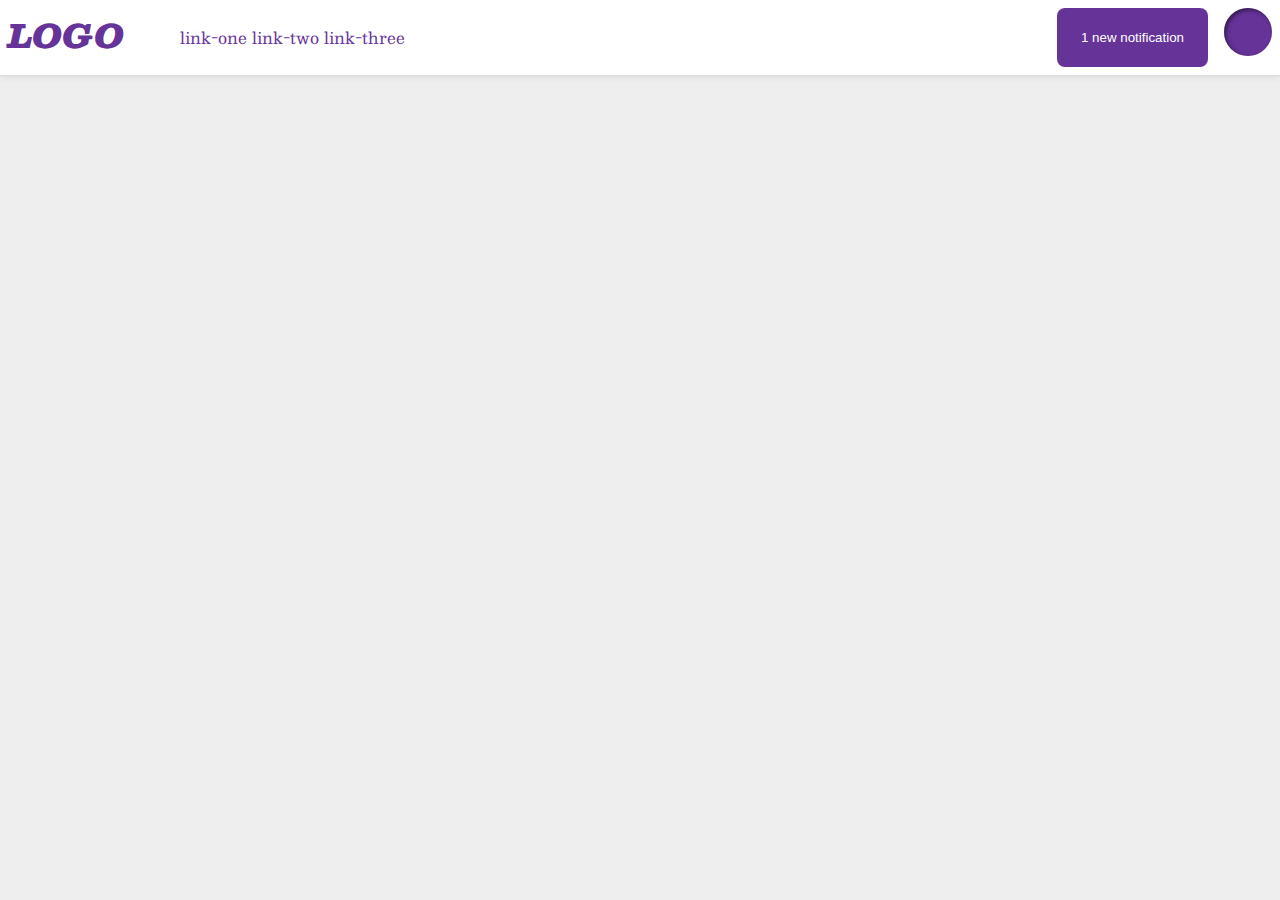
<file: flex/03-flex-header-2/index.html>
<!DOCTYPE html>
<html lang="en">
  <head>
    <meta charset="UTF-8" />
    <meta http-equiv="X-UA-Compatible" content="IE=edge" />
    <meta name="viewport" content="width=device-width, initial-scale=1.0" />
    <title>Flex Header 2</title>
    <link rel="stylesheet" href="style.css" />
  </head>
  <body>
    <div class="header">
      <div class="left-container">
        <div class="logo">LOGO</div>
        <ul class="links">
          <li><a href="google.com">link-one</a></li>
          <li><a href="google.com">link-two</a></li>
          <li><a href="google.com">link-three</a></li>
        </ul>
      </div>

      <div class="right-container">
        <button class="notifications">1 new notification</button>
        <div class="profile-image"></div>
      </div>
    </div>
  </body>
</html>
</file>
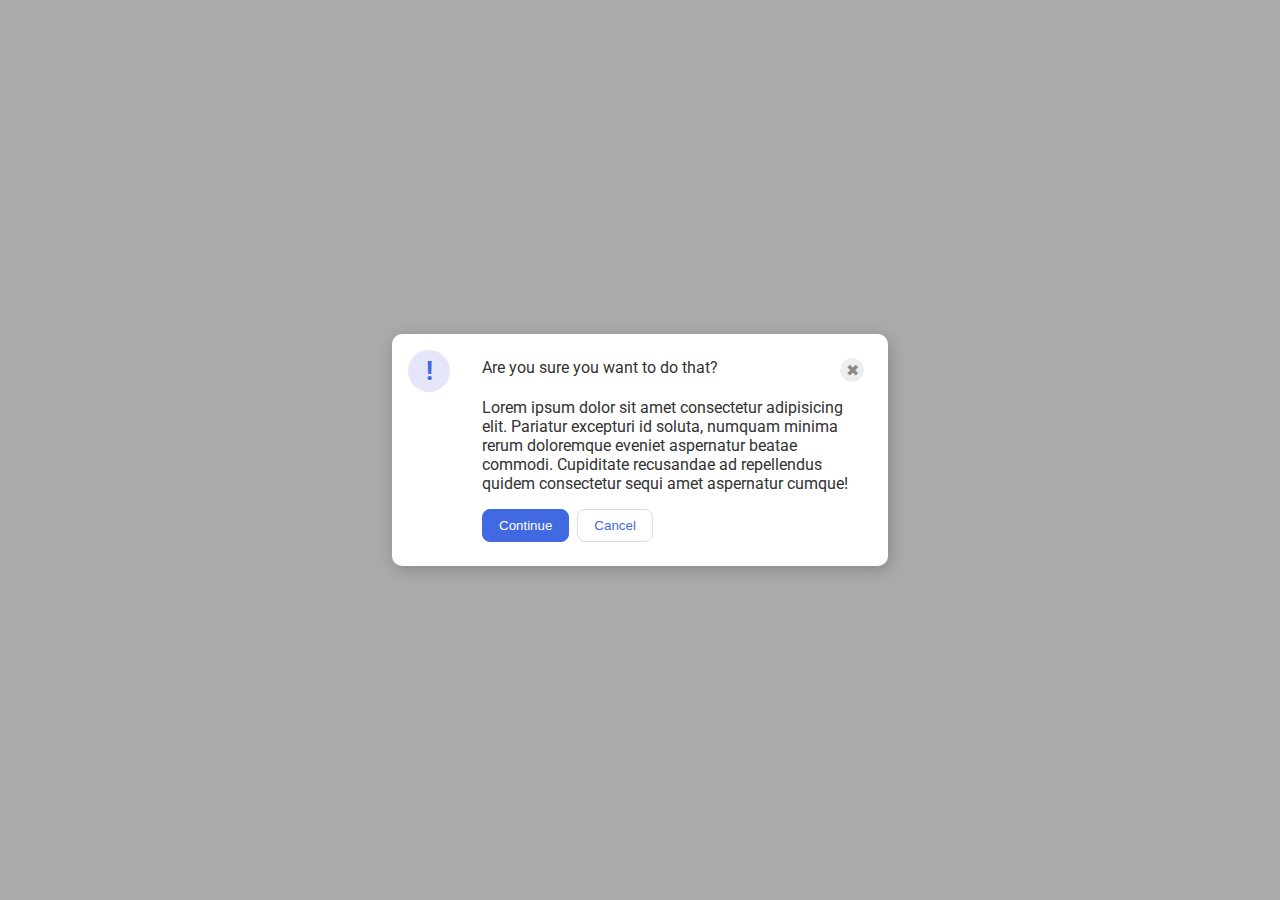
<file: flex/05-flex-modal/index.html>
<!DOCTYPE html>
<html lang="en">
  <head>
    <meta charset="UTF-8" />
    <meta http-equiv="X-UA-Compatible" content="IE=edge" />
    <meta name="viewport" content="width=device-width, initial-scale=1.0" />
    <link rel="stylesheet" href="style.css" />
    <title>Modal</title>
  </head>
  <body>
    <div class="modal">

      <div class="icon">!</div>

      <div class="message">

        <div class="top-message">
          <div class="header">Are you sure you want to do that?</div>
          <button class="close-button">✖</button>
        </div>

        <div class="mid-message">
          <div class="text">
            Lorem ipsum dolor sit amet consectetur adipisicing elit. Pariatur
            excepturi id soluta, numquam minima rerum doloremque eveniet
            aspernatur beatae commodi. Cupiditate recusandae ad repellendus quidem
            consectetur sequi amet aspernatur cumque!
          </div>
        </div>
        
        <div class="bot-message">
          <button class="continue">Continue</button>
          <button class="cancel">Cancel</button>
        </div>
        
      </div>
    </div>
  </body>
</html>
</file>
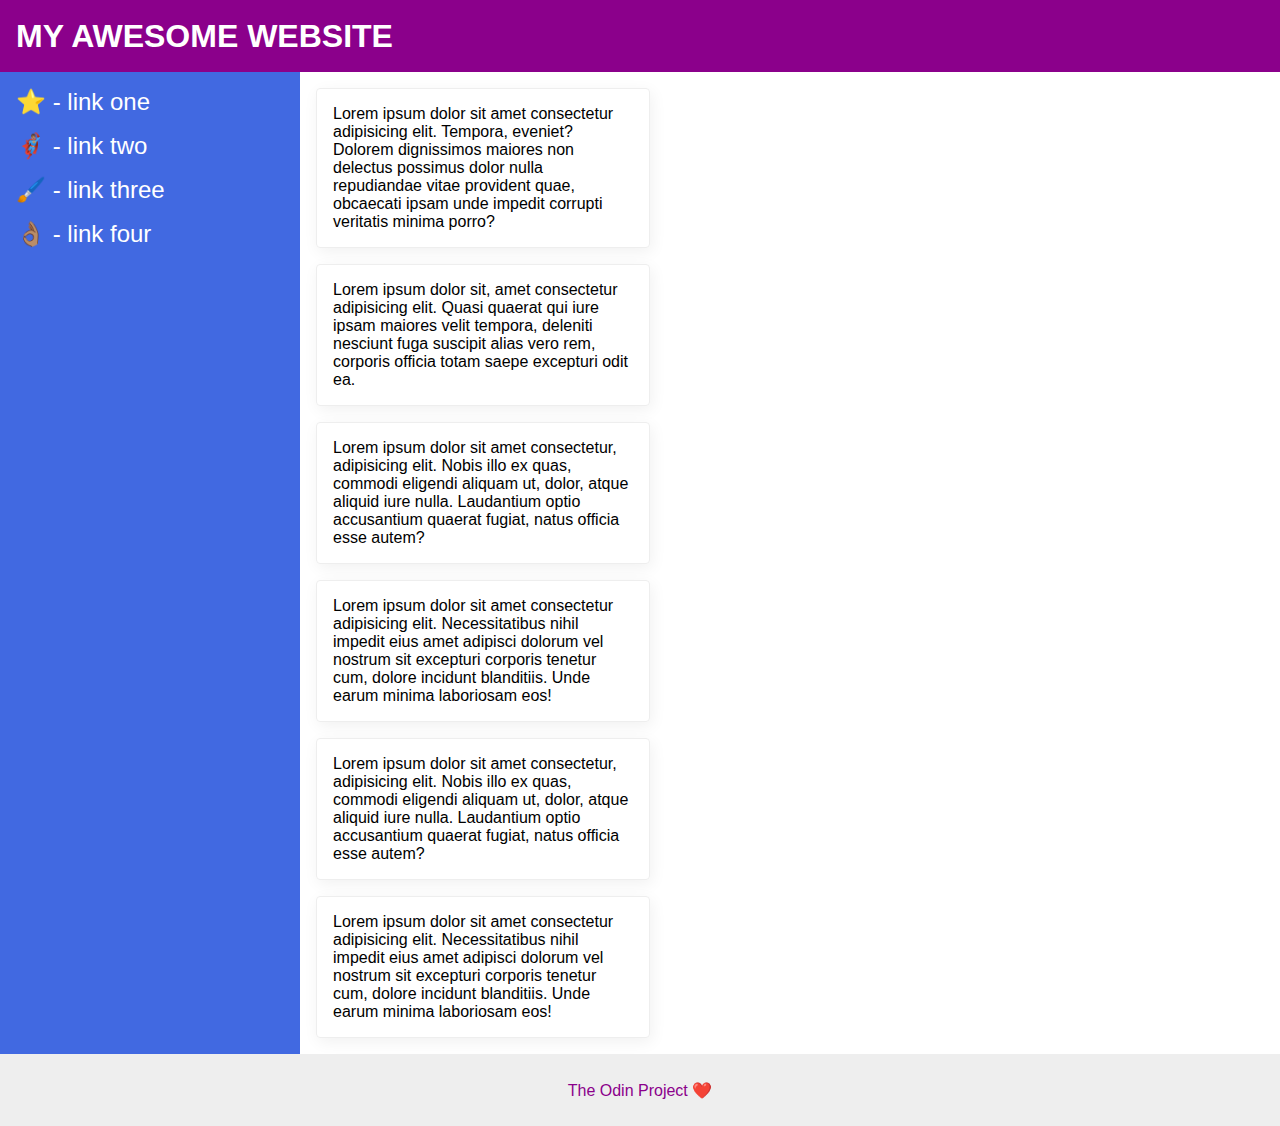
<file: flex/07-flex-layout-2/index.html>
<!DOCTYPE html>
<html lang="en">
  <head>
    <meta charset="UTF-8" />
    <meta http-equiv="X-UA-Compatible" content="IE=edge" />
    <meta name="viewport" content="width=device-width, initial-scale=1.0" />
    <title>The Holy Grail</title>
    <link rel="stylesheet" href="style.css" />
  </head>
  <body>
    <div class="header">MY AWESOME WEBSITE</div>
    <div class="body">
      <div class="sidebar">
        <ul>
          <li><a href="#">⭐ - link one</a></li>
          <li><a href="#">🦸🏽‍♂️ - link two</a></li>
          <li><a href="#">🖌️ - link three</a></li>
          <li><a href="#">👌🏽 - link four</a></li>
        </ul>
      </div>
      <div class="card-container">
        <div class="card">
          Lorem ipsum dolor sit amet consectetur adipisicing elit. Tempora,
          eveniet? Dolorem dignissimos maiores non delectus possimus dolor nulla
          repudiandae vitae provident quae, obcaecati ipsam unde impedit
          corrupti veritatis minima porro?
        </div>
        <div class="card">
          Lorem ipsum dolor sit, amet consectetur adipisicing elit. Quasi
          quaerat qui iure ipsam maiores velit tempora, deleniti nesciunt fuga
          suscipit alias vero rem, corporis officia totam saepe excepturi odit
          ea.
        </div>
        <div class="card">
          Lorem ipsum dolor sit amet consectetur, adipisicing elit. Nobis illo
          ex quas, commodi eligendi aliquam ut, dolor, atque aliquid iure nulla.
          Laudantium optio accusantium quaerat fugiat, natus officia esse autem?
        </div>
        <div class="card">
          Lorem ipsum dolor sit amet consectetur adipisicing elit.
          Necessitatibus nihil impedit eius amet adipisci dolorum vel nostrum
          sit excepturi corporis tenetur cum, dolore incidunt blanditiis. Unde
          earum minima laboriosam eos!
        </div>
        <div class="card">
          Lorem ipsum dolor sit amet consectetur, adipisicing elit. Nobis illo
          ex quas, commodi eligendi aliquam ut, dolor, atque aliquid iure nulla.
          Laudantium optio accusantium quaerat fugiat, natus officia esse autem?
        </div>
        <div class="card">
          Lorem ipsum dolor sit amet consectetur adipisicing elit.
          Necessitatibus nihil impedit eius amet adipisci dolorum vel nostrum
          sit excepturi corporis tenetur cum, dolore incidunt blanditiis. Unde
          earum minima laboriosam eos!
        </div>
      </div>
    </div>
    <div class="footer">The Odin Project ❤️</div>
  </body>
</html>
</file>
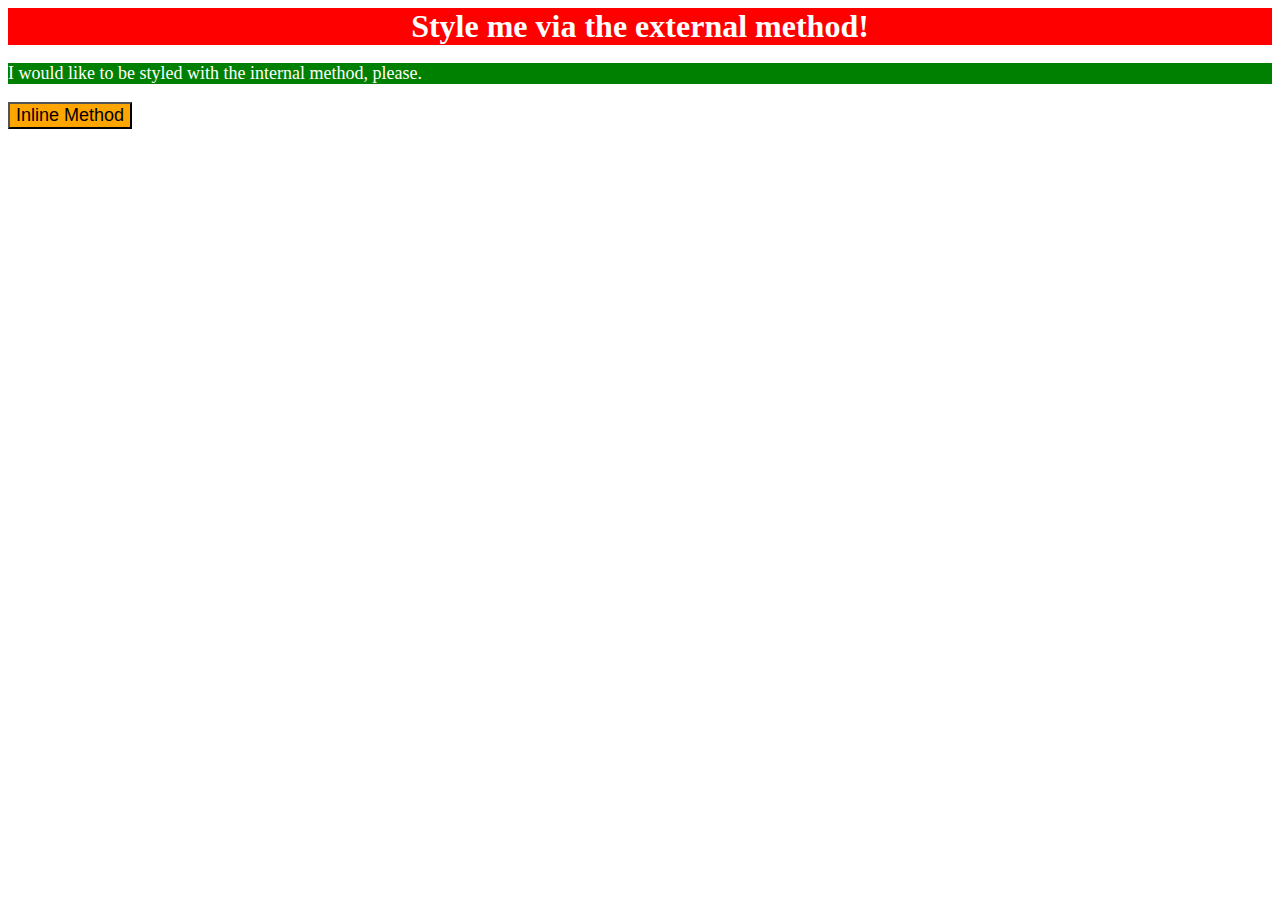
<file: foundations/01-css-methods/index.html>
<!DOCTYPE html>
<html lang="en">
  <head>
    <meta charset="UTF-8">
    <meta http-equiv="X-UA-Compatible" content="IE=edge">
    <meta name="viewport" content="width=device-width, initial-scale=1.0">
    <title>Methods for Adding CSS</title>
    <link rel="stylesheet" href="./styles.css">
    <style>
      p {
        background-color: green;
        color: white;
        font-size: 18px;
      }
    </style>
  </head>
  <body>
    <div>Style me via the external method!</div>
    <p>I would like to be styled with the internal method, please.</p>
    <button style="background-color: orange; font-size: 18px;" >Inline Method</button>
  </body>
</html>
</file>
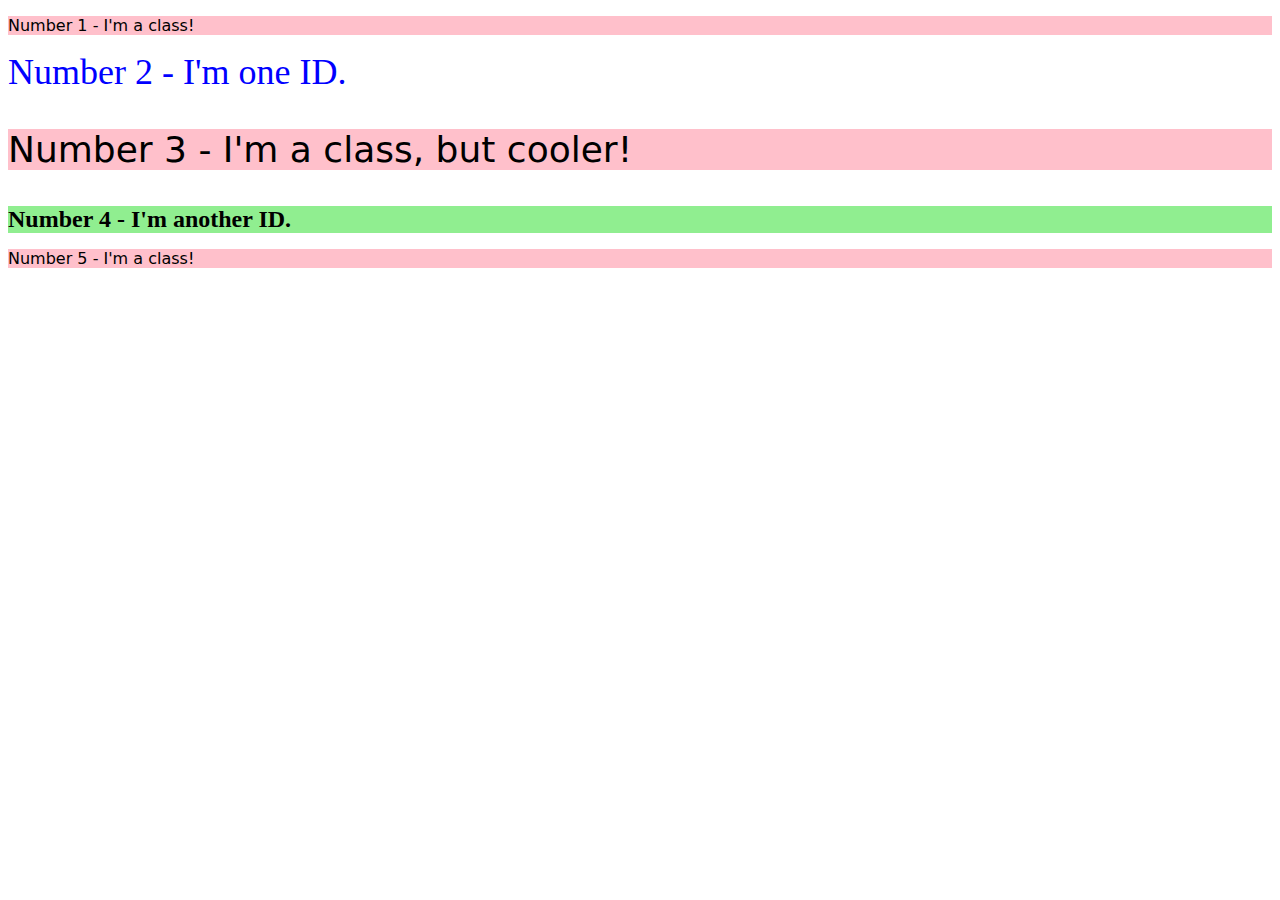
<file: foundations/02-class-id-selectors/index.html>
<!DOCTYPE html>
<html lang="en">
  <head>
    <meta charset="UTF-8">
    <meta http-equiv="X-UA-Compatible" content="IE=edge">
    <meta name="viewport" content="width=device-width, initial-scale=1.0">
    <title>Class and ID Selectors</title>
    <link rel="stylesheet" href="style.css">
  </head>
  <body>
    <p class="odd">Number 1 - I'm a class!</p>
    <div id="second">Number 2 - I'm one ID.</div>
    <p class="odd third">Number 3 - I'm a class, but cooler!</p>
    <div id="fourth">Number 4 - I'm another ID.</div>
    <p class="odd">Number 5 - I'm a class!</p>
  </body>
</html>
</file>
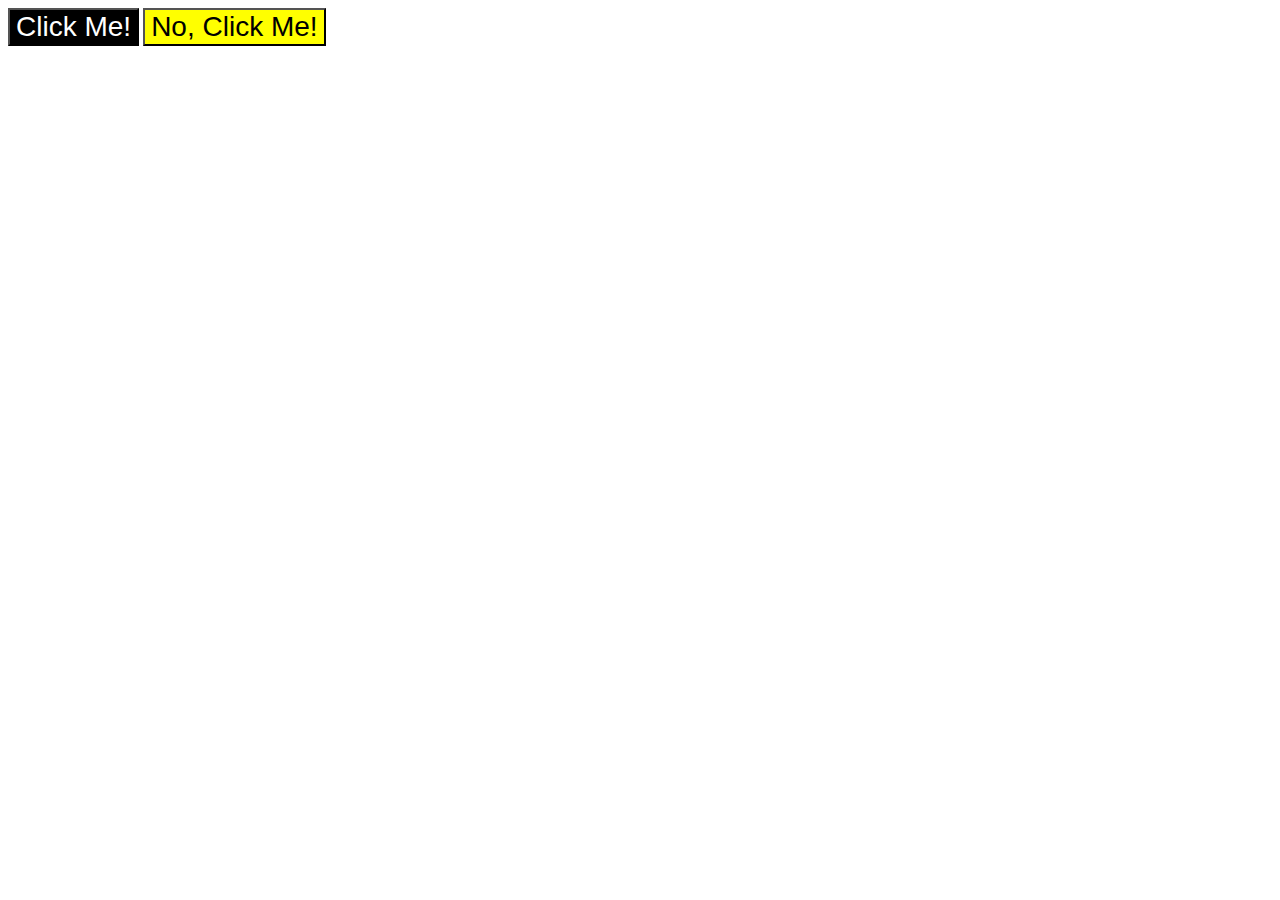
<file: foundations/03-grouping-selectors/index.html>
<!DOCTYPE html>
<html lang="en">
  <head>
    <meta charset="UTF-8">
    <meta http-equiv="X-UA-Compatible" content="IE=edge">
    <meta name="viewport" content="width=device-width, initial-scale=1.0">
    <title>Grouping Selectors</title>
    <link rel="stylesheet" href="style.css">
  </head>
  <body>
    <button class="button left">Click Me!</button>
    <button class="button right">No, Click Me!</button>
  </body>
</html>
</file>
<file: flex/03-flex-header-2/style.css>
/* this is some magical font-importing.  
you'll learn about it later. */
@import url('https://fonts.googleapis.com/css2?family=Besley:ital,wght@0,400;1,900&display=swap');

body {
  margin: 0;
  background: #eee;
  font-family: Besley, serif;
}

.header {
  background: white;
  border-bottom: 1px solid #ddd;
  box-shadow: 0 0 8px rgba(0,0,0,.1);

  display: flex;
  padding: 8px;
  /* flex: 1 1 0; */
  justify-content: space-between;
  /* gap: 16px; */
}

.profile-image {
  background: rebeccapurple;
  box-shadow: inset 2px 2px 4px rgba(0,0,0,.5);
  border-radius: 50%;
  width: 48px;
  height: 48px;
}

.logo {
  color: rebeccapurple;
  font-size: 32px;
  font-weight: 900;
  font-style: italic;
}

button {
  border: none;
  border-radius: 8px;
  background: rebeccapurple;
  color: white;
  padding: 8px 24px;
}

a {
  /* this removes the line under our links */
  text-decoration: none;
  color: rebeccapurple;
}

ul > li{
  list-style-type: none;
  display: inline-flex;
}

div.left-container {
  display: flex;
  gap: 16px;
  flex-wrap: nowrap;
}


div.right-container {
  display: flex;
  gap: 16px;
}
</file>
<file: flex/05-flex-modal/style.css>
@import url('https://fonts.googleapis.com/css2?family=Roboto:wght@400;700&display=swap');

html, body {
  height: 100%;
}

body {
  font-family: Roboto, sans-serif;
  margin: 0;
  background: #aaa;
  color: #333;
  /* I'll give you this one for free lol */
  display: flex;
  align-items: center;
  justify-content: center;

  flex-shrink: 1;
}

.modal {
  background: white;
  width: 480px;
  border-radius: 10px;
  box-shadow: 2px 4px 16px rgba(0,0,0,.2);
  
  display: flex;
  padding: 8px;
  /* align-items: flex-start; */
  flex-direction: row;
  gap:8px
}

.icon {
  color: royalblue;
  font-size: 26px;
  font-weight: 700;
  background: lavender;
  width: 42px;
  height: 42px;
  border-radius: 50%;
  display: flex;
  align-items: center;
  justify-content: center;

  flex-direction: column;
  flex-shrink: 0;
  margin: 8px;
}

.message {
  display: flex;
  flex-direction: column;
  padding: 8px;
}

.top-message {
  display: flex;
  padding: 8px;
  /* flex-direction: row; */
  justify-content: space-between;
  /* align-content: center; */
}

.mid-message {
  display: flex;
  padding: 8px;
}

.bot-message {
  display: flex;
  padding: 8px;
  gap: 8px;
}

.close-button {
  background: #eee;
  border-radius: 50%;
  color: #888;
  font-weight: 400;
  font-size: 16px;
  height: 24px;
  width: 24px;
  display: flex;
  align-items: center;
  justify-content: center;
  border: 1px solid #eee;
  padding: 0;
}

button {
  cursor: pointer;
  padding: 8px 16px;
  border-radius: 8px;
}

button.continue {
  background: royalblue;
  border: 1px solid royalblue;
  color: white;
}

button.cancel {
  background: white;
  border: 1px solid #ddd;
  color: royalblue;
}
</file>
<file: flex/07-flex-layout-2/style.css>
body {
  font-family: -apple-system, BlinkMacSystemFont, 'Segoe UI', Roboto, Oxygen, Ubuntu, Cantarell, 'Open Sans', 'Helvetica Neue', sans-serif;
  margin: 0;
  min-height: 100vh;
}

.header {
  height: 72px;
  background: darkmagenta;
  color: white;
}

.footer {
  height: 72px;
  background: #eee;
  color: darkmagenta;
}

.sidebar {
  width: 300px;
  background: royalblue;
  box-sizing: border-box;
}

.card {
  border: 1px solid #eee;
  box-shadow: 2px 4px 16px rgba(0,0,0,.06);
  border-radius: 4px;
}

/* solution after looking at solution file */

body {
  display: flex;
  flex-direction: column;
}

.header {
  display: flex;
  align-items: center;
  padding: 0 16px;
  font-size: 32px;
  font-weight: 900;
}

.body {
  flex: 1;
  display: flex;
}

.sidebar {
  flex-shrink: 0;
  padding: 16px;
}

ul {
  list-style-type: none;
  margin: 0;
  padding: 0;
}

li {
  margin-bottom: 16px;
}

a {
  color: white;
  text-decoration: none;
  font-size: 24px;
}

card-container {
  padding: 32px;
  display: flex;
  flex-wrap: wrap;
}

.card {
  padding: 16px;
  margin: 16px;
  width: 300px;
}

.footer {
  display: flex;
  align-items: center;
  justify-content: center;
}

/* body {
  font-family: -apple-system, BlinkMacSystemFont, "Segoe UI", Roboto, Oxygen,
    Ubuntu, Cantarell, "Open Sans", "Helvetica Neue", sans-serif;
  margin: 0;
  min-height: 100vh;
}

.header {
  height: 72px;
  background: darkmagenta;
  color: white;

  display: flex;
  align-items: center;
  justify-content: flex-start;
  padding: 0;
  padding-left: 16px;
  font-weight: 900;
  font-size: 32px;
}

.footer {
  height: 72px;
  background: #eee;
  color: darkmagenta;

  display: flex;
  align-items: center;
  justify-content: center;
  position: fixed;
  bottom: 0;
  width: 100%;
}

.body {
  margin: 0;
  display: flex;
  justify-content: space-around;
}

.sidebar {
  width: 300px;
  background: royalblue;
  box-sizing: border-box;

  height: 100%; 
  position: absolute; 
  display: flex;
  flex-direction: column;
  flex-shrink: 0;
  flex-grow: 4;
  flex-basis: auto;
  top: 72px;
  left: 0;
}

.card-container {
  display: flex;
  flex-wrap: wrap;
  margin-left: 300px;

  flex-grow: 1;
}

.card {
  border: 1px solid #eee;
  box-shadow: 2px 4px 16px rgba(0, 0, 0, 0.06);
  border-radius: 4px;
  color: black;

  margin: 0.2rem;
  height: auto;
  width: 290px;
  flex-wrap: wrap;
  justify-content: flex-start;
  padding: 0.8rem;
}

ul {
  list-style-type: none;
  display: flex;
  flex-direction: column;
}

a {
  text-decoration: none;
  padding: 8px;
  color: white;
} */

/* body {
  font-family: -apple-system, BlinkMacSystemFont, 'Segoe UI', Roboto, Oxygen, Ubuntu, Cantarell, 'Open Sans', 'Helvetica Neue', sans-serif;
  margin: 0;
  min-height: 100vh;
}

.header {
  height: 72px;
  background: darkmagenta;
  color: white;
}

.footer {
  height: 72px;
  background: #eee;
  color: darkmagenta;
}

.sidebar {
  width: 300px;
  background: royalblue;
  box-sizing: border-box;
}

.card {
  border: 1px solid #eee;
  box-shadow: 2px 4px 16px rgba(0,0,0,.06);
  border-radius: 4px;
}

body {
  display: flex;
  flex-direction: column;
} */
</file>
<file: foundations/01-css-methods/styles.css>
div {
    background-color: red;
    font-size: 32px;
    color: white;
    font-weight: bold;
    text-align: center;
}
</file>
<file: foundations/02-class-id-selectors/style.css>
.odd {
    background-color: pink;
    font-family: Verdana, DejaVu Sans, sans-serif;
}

#second {
    color: blue;
    font-size: 36px;
}

.third {
    font-size: 36px;
}

#fourth {
    background-color: lightgreen;
    font-size: 24px;
    font-weight: bold;
}
</file>
<file: foundations/03-grouping-selectors/style.css>
.button {
    font-family: 'Helvetica', 'Times New Roman', serif;
    font-size: 28px;
}
.left {
    background-color: black;
    color: white;
}
.right {
    background-color: yellow;
}
</file>
